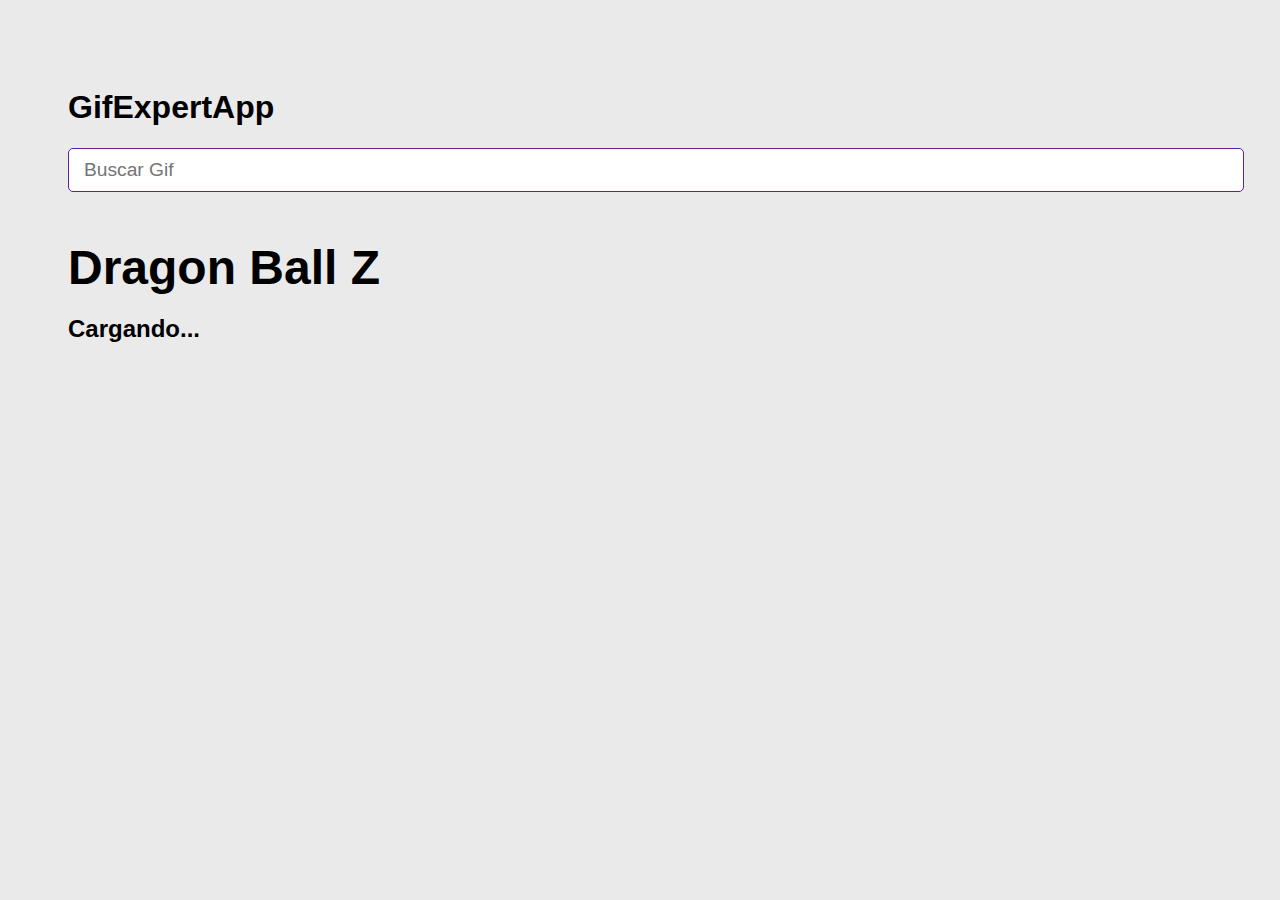
<file: docs/index.html>
<!doctype html>
<html lang="en">

<head>
  <meta charset="UTF-8" />
  <link rel="icon" type="image/svg+xml" href="./vite.svg" />
  <meta name="viewport" content="width=device-width, initial-scale=1.0" />
  <title>Gif Expert App</title>
  <script type="module" crossorigin src="./assets/index-BLrzOChs.js"></script>
  <link rel="stylesheet" crossorigin href="./assets/index-DQ2fAogY.css">
</head>

<body>
  <div id="root"></div>
</body>

</html>
</file>
<file: docs/assets/index-DQ2fAogY.css>
*{font-family:Helvetica,Arial,sans-serif;background-color:#eaeaea}body{padding:60px}input{background-color:#fff;border-radius:5px;border:1px solid rgb(97,32,158);color:#000;font-size:1.2rem;outline:none;padding:10px 15px;width:100%}h2{font-size:1.5rem}h3{font-size:3rem;margin-bottom:5px}.card-grid{display:flex;flex-direction:row;flex-wrap:wrap;justify-content:center}.card{align-content:center;align-items:center;background-color:#fff;border-radius:10px;box-shadow:0 3px 5px #00000008;display:flex;flex-direction:column;height:0%;justify-content:center;margin-bottom:20px;margin-right:20px;overflow:hidden}.card p{background-color:#fff;flex:1;font-size:1.5rem;margin-top:5px;padding:5px 20px 0;text-align:center}.card img{width:100%}
</file>
